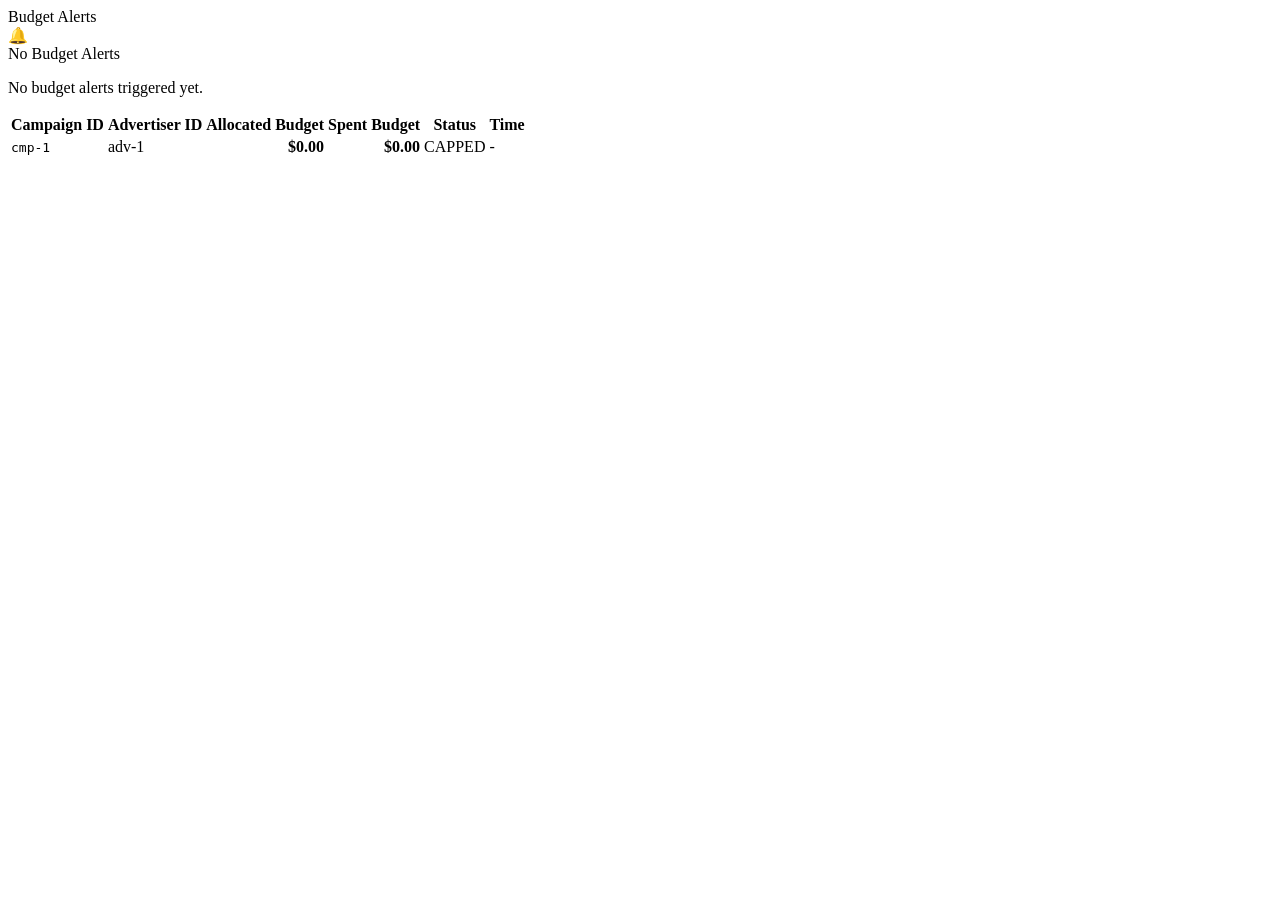
<file: demo/src/main/resources/templates/components/alert-list.html>
<!DOCTYPE html>
<html xmlns:th="http://www.thymeleaf.org">
<body>
    <section th:fragment="alertList" class="alert-card">
        <div class="alert-card-header">
            <div class="alert-card-title">
                <span>Budget Alerts</span>
            </div>
        </div>
        <div class="alert-card-body">
            <div th:if="${alerts == null or #lists.isEmpty(alerts)}" class="empty-alert-state">
                <div class="empty-alert-icon">&#x1F514;</div>
                <div class="empty-alert-title">No Budget Alerts</div>
                <p class="empty-alert-desc">
                    No budget alerts triggered yet.
                </p>
            </div>

            <div th:if="${alerts != null and not #lists.isEmpty(alerts)}" class="table-responsive">
                <table class="adtech-table">
                    <thead>
                        <tr>
                            <th>Campaign ID</th>
                            <th>Advertiser ID</th>
                            <th style="text-align: right;">Allocated Budget</th>
                            <th style="text-align: right;">Spent Budget</th>
                            <th>Status</th>
                            <th>Time</th>
                        </tr>
                    </thead>
                    <tbody>
                        <tr th:each="alert : ${alerts}">
                            <td><code th:text="${alert.campaignId}">cmp-1</code></td>
                            <td th:text="${alert.advertiserId}">adv-1</td>
                            <td style="text-align: right; font-weight: 600;" th:text="'$' + ${#numbers.formatDecimal(alert.allocatedBudget / 1000000.0, 1, 2)}">$0.00</td>
                            <td style="text-align: right; color: var(--danger); font-weight: 600;" th:text="'$' + ${#numbers.formatDecimal(alert.spentBudget / 1000000.0, 1, 2)}">$0.00</td>
                            <td>
                                <span class="tag tag-red">
                                    <span class="status-dot red"></span> CAPPED
                                </span>
                            </td>
                            <td th:text="${alert.exhaustedAt > 0 ? #dates.format(new java.util.Date(alert.exhaustedAt), 'HH:mm:ss') : '-'}">-</td>
                        </tr>
                    </tbody>
                </table>
            </div>
        </div>
    </section>
</body>
</html>
</file>
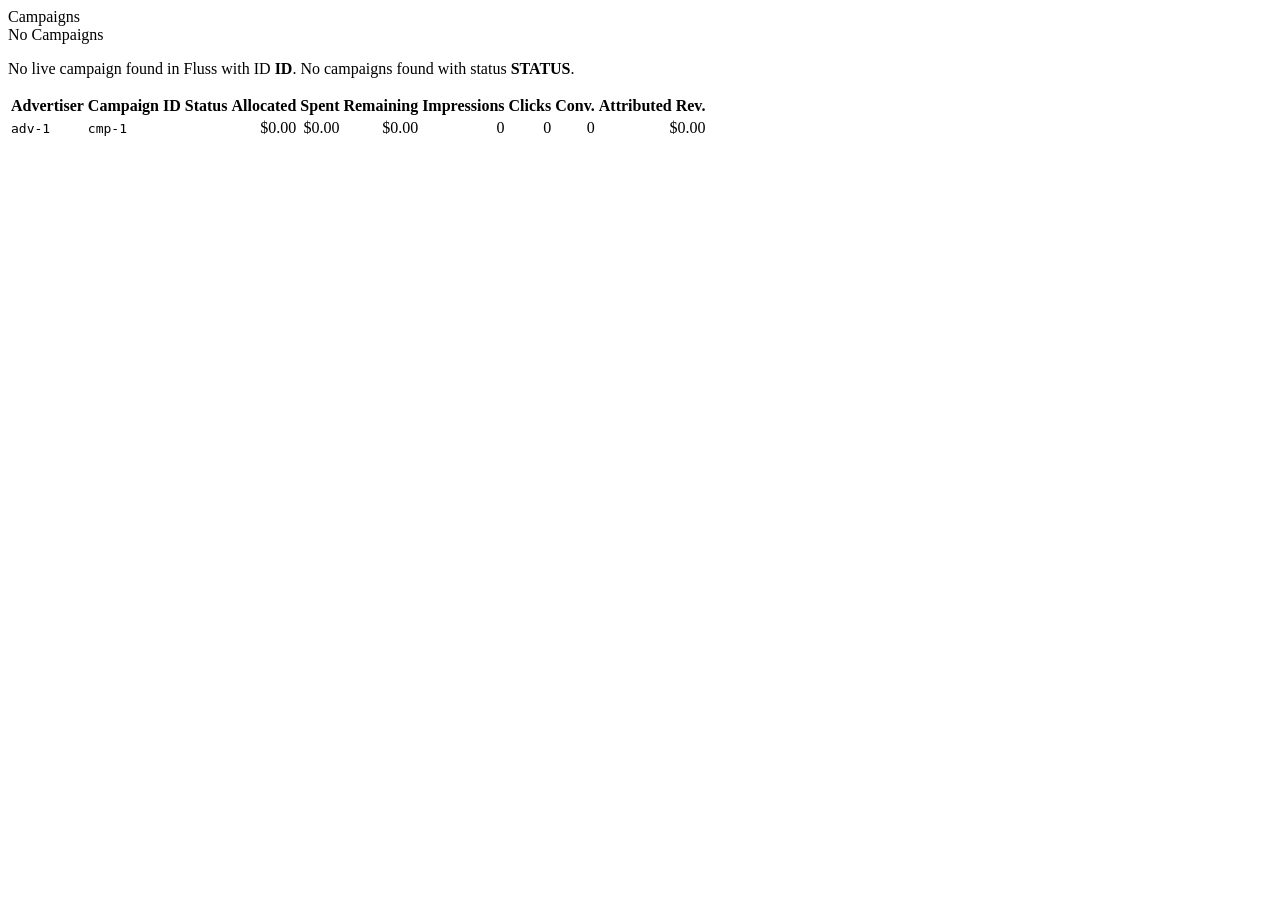
<file: demo/src/main/resources/templates/components/budget-table.html>
<!DOCTYPE html>
<html xmlns:th="http://www.thymeleaf.org">
<body>
    <section th:fragment="budgetTable" class="card">
        <div class="card-header">
            <div class="card-title">
                <span th:text="${campaignId != null ? 'Campaign: ' + campaignId : (currentStatus != null ? currentStatus.name() + ' Campaigns' : 'Campaigns')}">Campaigns</span>
            </div>
        </div>
        <div class="card-body" style="padding: 0;">
            <div th:if="${campaigns == null or #lists.isEmpty(campaigns)}" class="empty-alert-state">
                <div class="empty-alert-title">No Campaigns</div>
                <p class="empty-alert-desc">
                    <span th:if="${campaignId != null}">No live campaign found in Fluss with ID <strong th:text="${campaignId}">ID</strong>.</span>
                    <span th:if="${campaignId == null}">No campaigns found with status <strong th:text="${currentStatus != null ? currentStatus.name() : ''}">STATUS</strong>.</span>
                </p>
            </div>

            <div th:if="${campaigns != null and not #lists.isEmpty(campaigns)}" class="table-responsive">
                <table class="adtech-table">
                    <thead>
                        <tr>
                            <th>Advertiser</th>
                            <th>Campaign ID</th>
                            <th>Status</th>
                            <th style="text-align: right;">Allocated</th>
                            <th style="text-align: right;">Spent</th>
                            <th style="text-align: right;">Remaining</th>
                            <th style="text-align: right;">Impressions</th>
                            <th style="text-align: right;">Clicks</th>
                            <th style="text-align: right;">Conv.</th>
                            <th style="text-align: right;">Attributed Rev.</th>
                        </tr>
                    </thead>
                    <tbody>
                        <tr th:each="campaign : ${campaigns}">
                            <td><code th:text="${campaign.advertiserId}">adv-1</code></td>
                            <td><code th:text="${campaign.campaignId}">cmp-1</code></td>
                            <td><span th:replace="~{components/status-badge :: statusBadge(${campaign.status})}"></span></td>
                            <td style="text-align: right;" th:text="'$' + ${#numbers.formatDecimal(campaign.allocatedBudget / 1000000.0, 1, 2)}">$0.00</td>
                            <td style="text-align: right;" th:text="'$' + ${#numbers.formatDecimal(campaign.spentBudget / 1000000.0, 1, 2)}">$0.00</td>
                            <td style="text-align: right;" th:text="'$' + ${#numbers.formatDecimal(campaign.remainingBudget / 1000000.0, 1, 2)}">$0.00</td>
                            <td style="text-align: right;" th:text="${campaign.impressionCount}">0</td>
                            <td style="text-align: right;" th:text="${campaign.clickCount}">0</td>
                            <td style="text-align: right;" th:text="${campaign.attributedConversionCount}">0</td>
                            <td style="text-align: right;" th:text="'$' + ${#numbers.formatDecimal(campaign.attributedRevenue / 1000000.0, 1, 2)}">$0.00</td>
                        </tr>
                    </tbody>
                </table>
            </div>
        </div>
    </section>
</body>
</html>
</file>
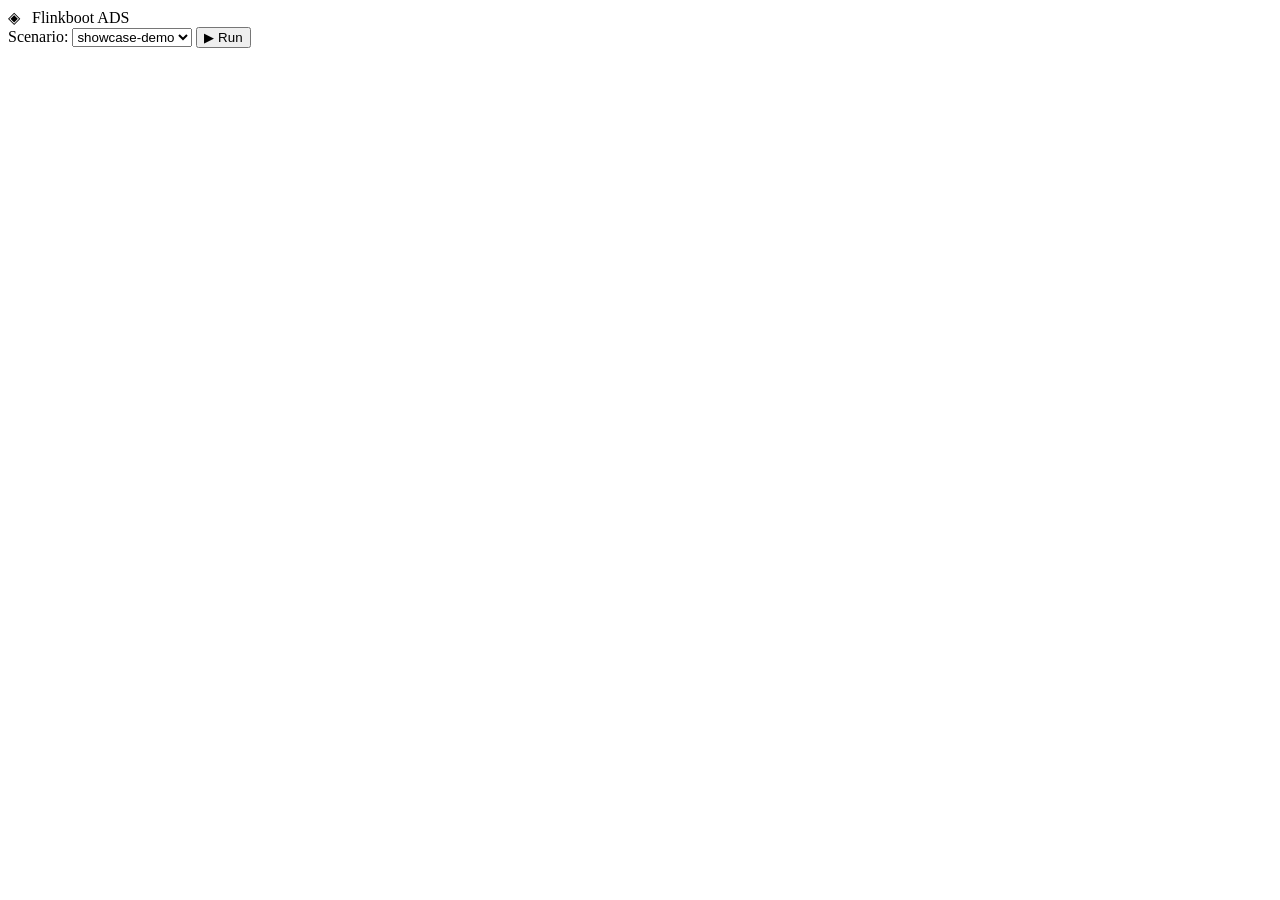
<file: demo/src/main/resources/templates/components/header.html>
<!DOCTYPE html>
<html xmlns:th="http://www.thymeleaf.org">
<body>
    <header th:fragment="header" class="top-header">
        <div class="brand-wrapper">
            <a th:href="@{/}" style="text-decoration: none; display: flex; align-items: center; gap: 12px;">
                <div class="brand-icon">&#x25c8;</div>
                <div class="brand-title-group">
                    <span class="brand-title">Flinkboot ADS</span>
                </div>
            </a>
        </div>

        <div class="header-actions">
            <form th:action="@{/scenarios/run}" method="post" class="scenario-run-form">
                <label for="scenarioSelect" class="scenario-label">Scenario:</label>
                <select id="scenarioSelect" name="name" class="scenario-select" required>
                    <option th:each="scenario : ${scenarios}"
                            th:value="${scenario.name}"
                            th:text="${scenario.name}">
                        showcase-demo
                    </option>
                </select>
                <button type="submit" class="btn btn-primary" title="Inject and execute selected scenario">
                    &#x25b6; Run
                </button>
            </form>
        </div>
    </header>
</body>
</html>
</file>
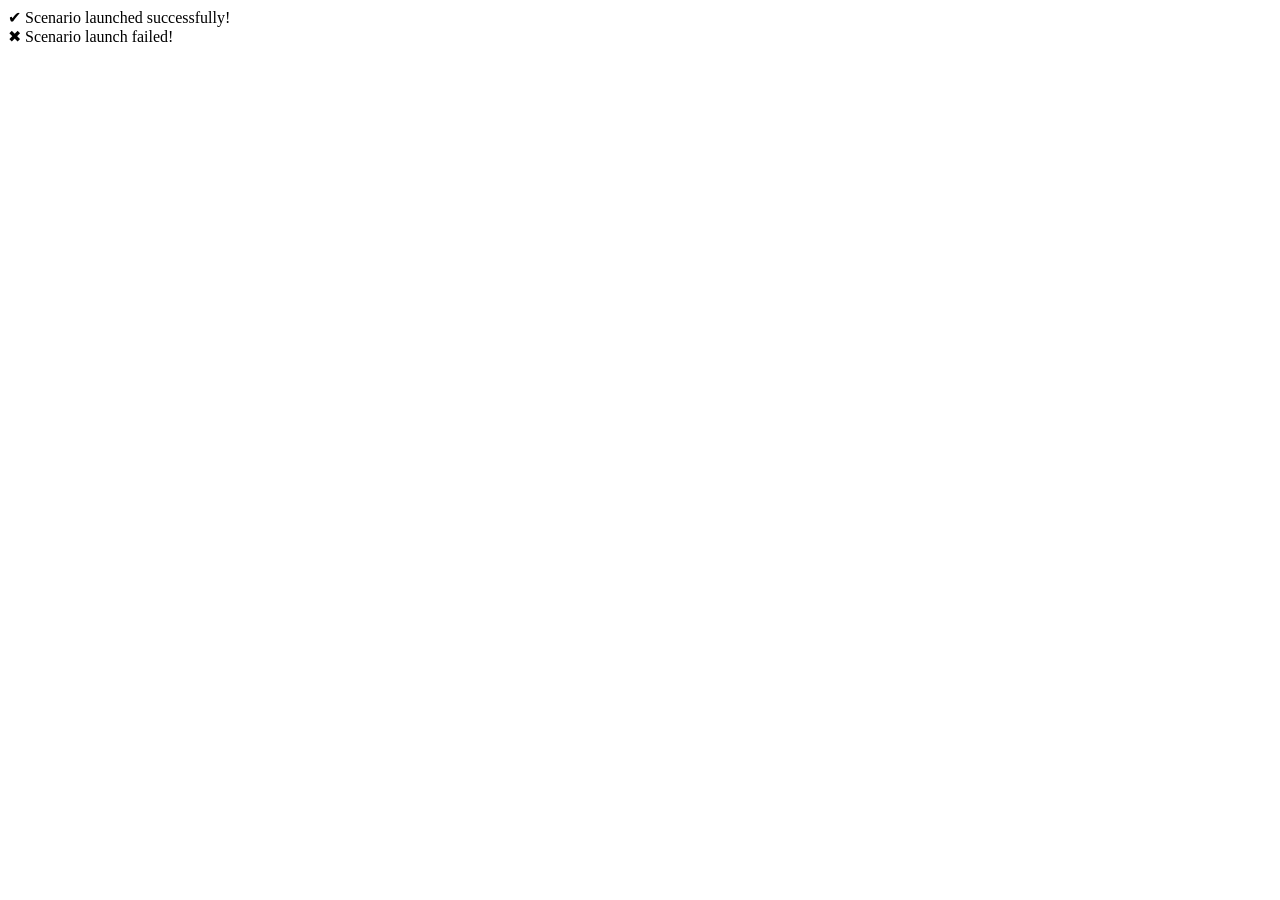
<file: demo/src/main/resources/templates/components/notifications.html>
<!DOCTYPE html>
<html xmlns:th="http://www.thymeleaf.org">
<body>
    <div th:fragment="notifications">
        <div th:if="${successMessage}" class="alert-box alert-box-success">
            <span>&#x2714;</span>
            <span th:text="${successMessage}">Scenario launched successfully!</span>
        </div>
        <div th:if="${errorMessage}" class="alert-box alert-box-danger">
            <span>&#x2716;</span>
            <span th:text="${errorMessage}">Scenario launch failed!</span>
        </div>
    </div>
</body>
</html>
</file>
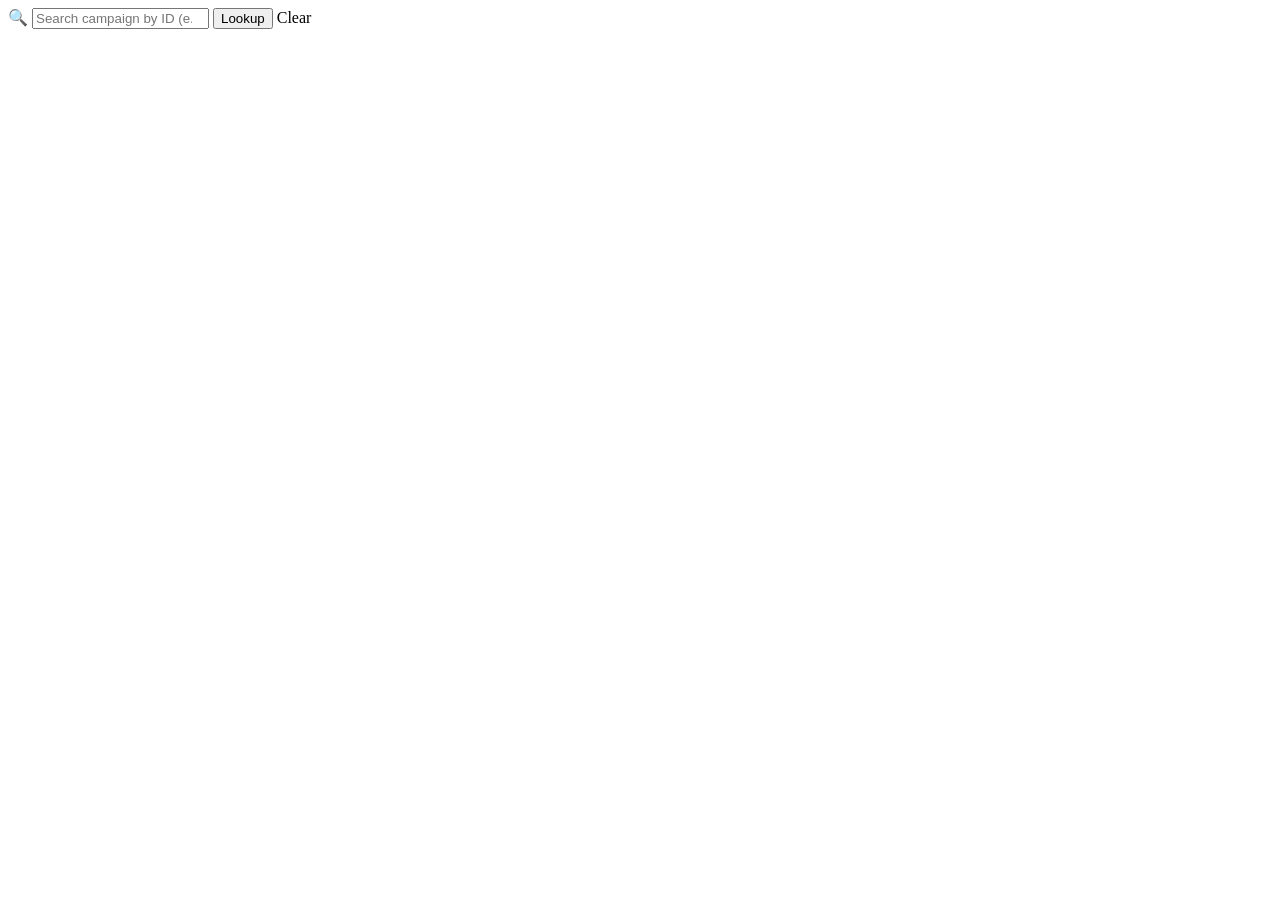
<file: demo/src/main/resources/templates/components/search-bar.html>
<!DOCTYPE html>
<html xmlns:th="http://www.thymeleaf.org">
<body>
    <div th:fragment="searchBar" class="search-bar-wrapper">
        <form th:action="@{/campaigns/search}" method="get" class="search-form">
            <div class="search-input-group">
                <span class="search-icon">&#x1F50D;</span>
                <input type="search"
                       name="campaignId"
                       class="search-input"
                       placeholder="Search campaign by ID (e.g. cmp-google-pixel9)..."
                       autocomplete="off"
                       th:value="${campaignId != null ? campaignId : ''}">
                <button type="submit" class="btn btn-primary search-btn">Lookup</button>
                <a th:if="${campaignId != null}"
                   th:href="@{/alerts}"
                   class="btn btn-secondary clear-btn"
                   title="Clear search">
                    Clear
                </a>
            </div>
        </form>
    </div>
</body>
</html>
</file>
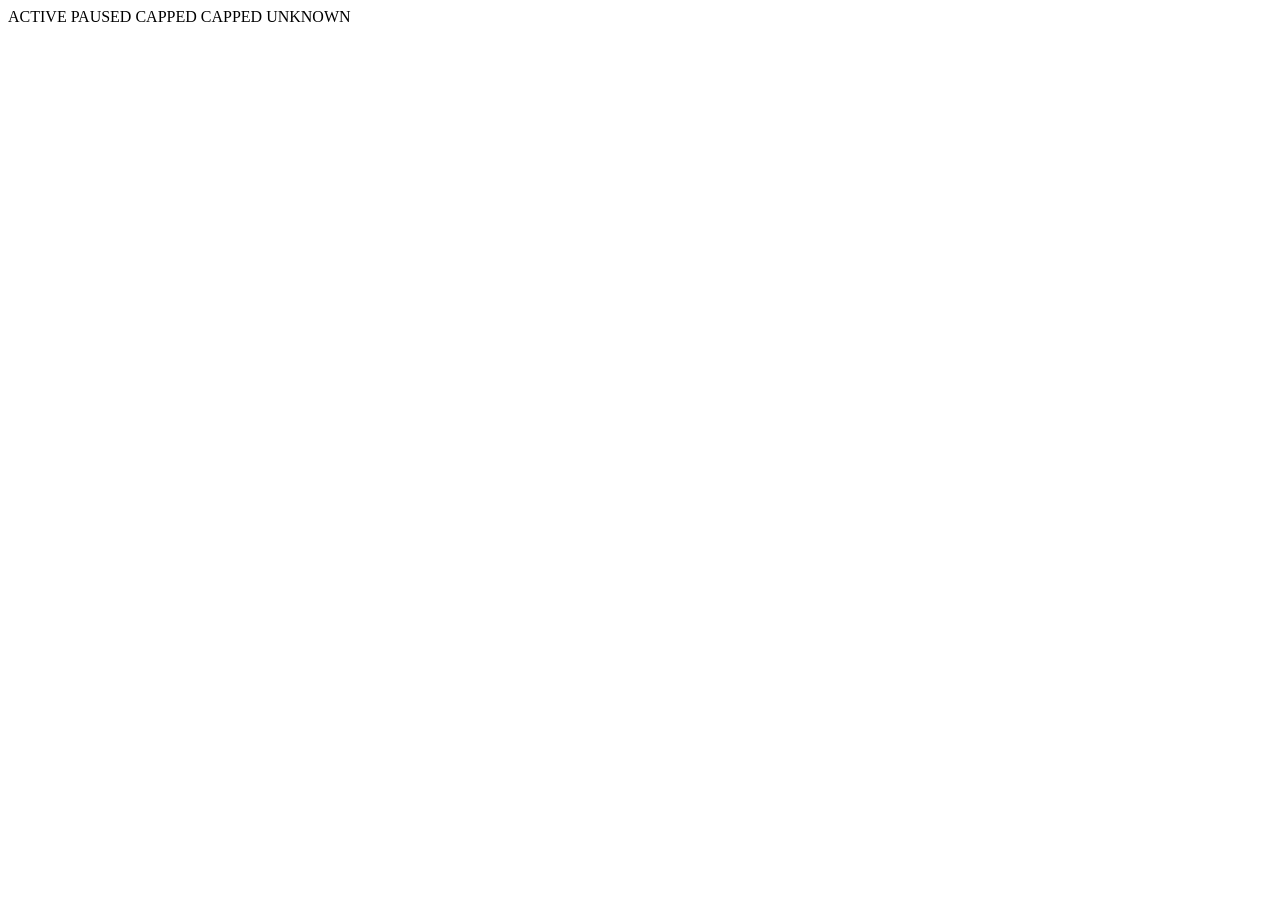
<file: demo/src/main/resources/templates/components/status-badge.html>
<!DOCTYPE html>
<html xmlns:th="http://www.thymeleaf.org">
<body>
    <span th:fragment="statusBadge(status)" th:switch="${status != null ? status.name() : ''}">
        <span th:case="'ACTIVE'" class="tag tag-green">
            <span class="status-dot green"></span> ACTIVE
        </span>
        <span th:case="'PAUSED'" class="tag tag-default">
            <span class="status-dot gray"></span> PAUSED
        </span>
        <span th:case="'CAPPED'" class="tag tag-red">
            <span class="status-dot red"></span> CAPPED
        </span>
        <span th:case="'BUDGET_CAPPED'" class="tag tag-red">
            <span class="status-dot red"></span> CAPPED
        </span>
        <span th:case="*" class="tag tag-default">
            <span class="status-dot gray"></span> <span th:text="${status}">UNKNOWN</span>
        </span>
    </span>
</body>
</html>
</file>
